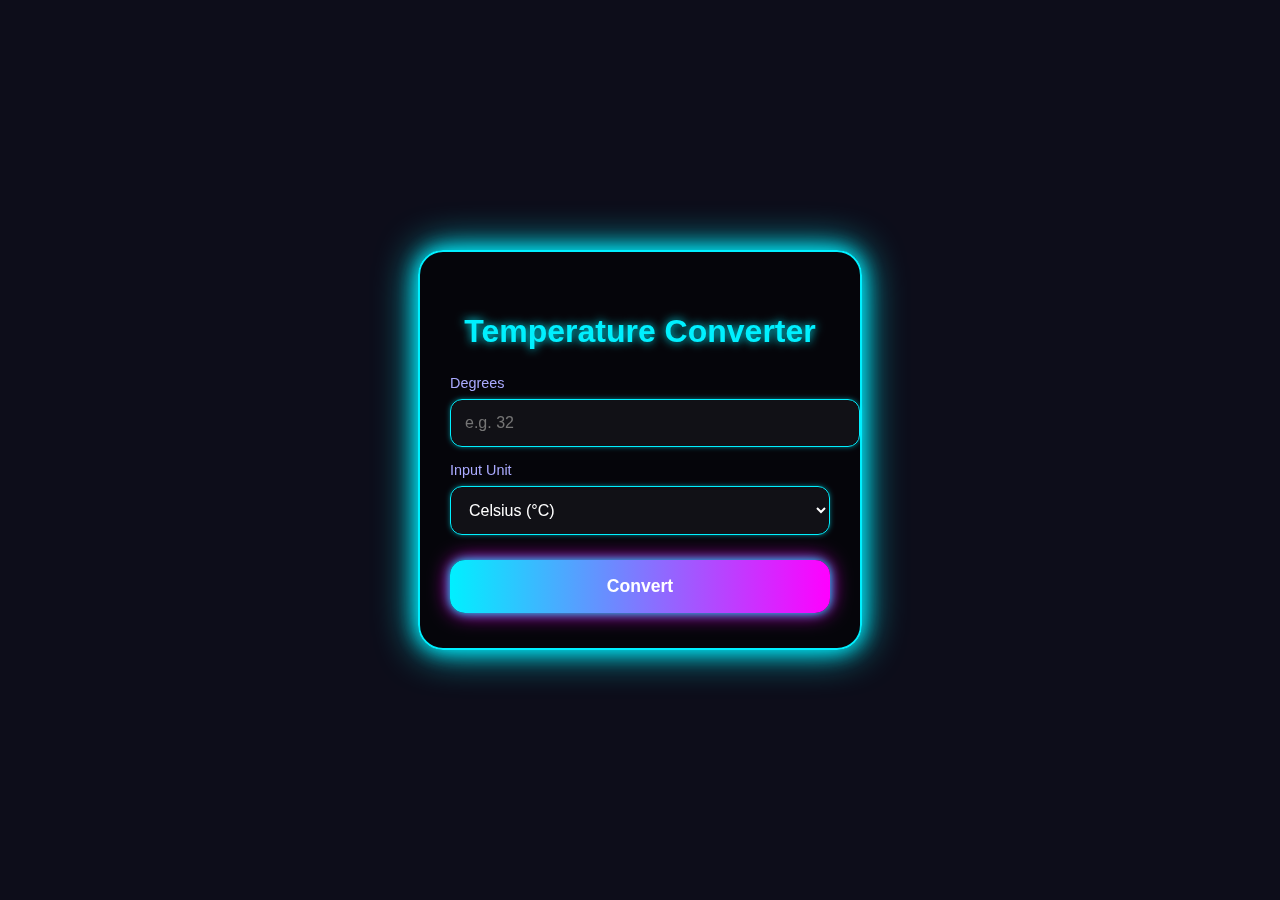
<file: TempConverter.html>
<!DOCTYPE html>
<html lang="en">
<head>
<meta charset="UTF-8">
<meta name="viewport" content="width=device-width, initial-scale=1.0">
<title>Neon Temperature Converter</title>
<style>
:root {
    --bg-color: #0d0d1a;
    --card-bg: rgba(0,0,0,0.6);
    --card-border: #00f0ff;
    --primary-accent: #00f0ff;
    --primary-hover: #ff00ff;
    --text-main: #ffffff;
    --text-dim: #aaaaff;
    --result-color: #ffff00;
    --error-color: #ff4444;
}

body {
    margin: 0;
    font-family: 'Segoe UI', sans-serif;
    display: flex;
    justify-content: center;
    align-items: center;
    min-height: 100vh;
    background: var(--bg-color);
}

.card {
    background: var(--card-bg);
    border: 2px solid var(--card-border);
    border-radius: 25px;
    padding: 35px 30px;
    width: 100%;
    max-width: 380px;
    backdrop-filter: blur(10px);
    box-shadow: 0 0 20px var(--primary-accent), 0 0 40px var(--primary-accent);
    transition: all 0.3s ease;
}

.card:hover {
    box-shadow: 0 0 30px var(--primary-accent), 0 0 60px var(--primary-hover);
}

h2 {
    text-align: center;
    color: var(--primary-accent);
    font-size: 2rem;
    margin-bottom: 25px;
    text-shadow: 0 0 10px var(--primary-accent);
}

label {
    font-size: 0.9rem;
    color: var(--text-dim);
    margin-top: 15px;
    display: block;
}

input, select {
    width: 100%;
    padding: 14px;
    margin-top: 8px;
    background: rgba(255,255,255,0.05);
    border: 1px solid #00f0ff;
    border-radius: 12px;
    color: var(--text-main);
    font-size: 1rem;
    outline: none;
    box-shadow: 0 0 5px rgba(0,240,255,0.5);
    transition: all 0.3s ease;
}

input:focus, select:focus {
    border-color: var(--primary-hover);
    box-shadow: 0 0 10px var(--primary-hover);
}

button {
    width: 100%;
    padding: 16px;
    margin-top: 25px;
    border: none;
    border-radius: 15px;
    font-size: 1.1rem;
    font-weight: bold;
    color: var(--text-main);
    background: linear-gradient(90deg, var(--primary-accent), var(--primary-hover));
    cursor: pointer;
    box-shadow: 0 0 10px var(--primary-accent), 0 0 20px var(--primary-hover);
    transition: all 0.3s ease;
}

button:hover {
    transform: translateY(-3px);
    box-shadow: 0 0 20px var(--primary-accent), 0 0 40px var(--primary-hover);
}

#resultBox {
    margin-top: 25px;
    padding: 18px;
    background: rgba(0,0,0,0.4);
    border-left: 5px solid var(--primary-accent);
    border-radius: 15px;
    display: none;
    box-shadow: 0 0 10px var(--primary-accent);
}

.result-title {
    font-weight: bold;
    color: var(--text-main);
    margin-bottom: 8px;
}

.result-text {
    color: var(--result-color);
    font-size: 1.2rem;
    white-space: pre-line;
}

.error {
    color: var(--error-color) !important;
    border-left-color: var(--error-color) !important;
}
</style>
</head>
<body>

<div class="card">
    <h2>Temperature Converter</h2>

    <label for="tempInput">Degrees</label>
    <input type="text" id="tempInput" placeholder="e.g. 32" autocomplete="off">

    <label for="unitSelect">Input Unit</label>
    <select id="unitSelect">
        <option value="C">Celsius (°C)</option>
        <option value="F">Fahrenheit (°F)</option>
        <option value="K">Kelvin (K)</option>
    </select>

    <button onclick="convertTemp()">Convert</button>

    <div id="resultBox">
        <div class="result-title">Result:</div>
        <div id="resultText" class="result-text"></div>
    </div>
</div>

<script>
function convertTemp() {
    const input = document.getElementById("tempInput").value.trim();
    const unit = document.getElementById("unitSelect").value;
    const resultText = document.getElementById("resultText");
    const resultBox = document.getElementById("resultBox");

    if (input === "" || isNaN(input)) {
        resultText.innerText = "⚠ Please enter a valid numerical value.";
        resultBox.style.display = "block";
        resultBox.classList.add("error");
        return;
    }

    const temp = parseFloat(input);
    let results = [];
    resultBox.classList.remove("error");

    switch (unit) {
        case "C":
            results.push(`${((temp * 9/5) + 32).toFixed(2)} °F`);
            results.push(`${(temp + 273.15).toFixed(2)} K`);
            break;
        case "F":
            results.push(`${((temp - 32) * 5/9).toFixed(2)} °C`);
            results.push(`${(((temp - 32) * 5/9) + 273.15).toFixed(2)} K`);
            break;
        case "K":
            results.push(`${(temp - 273.15).toFixed(2)} °C`);
            results.push(`${((temp - 273.15) * 9/5 + 32).toFixed(2)} °F`);
            break;
    }

    resultText.innerText = results.join('\n');
    resultBox.style.display = "block";
}
</script>

</body>
</html>
</file>
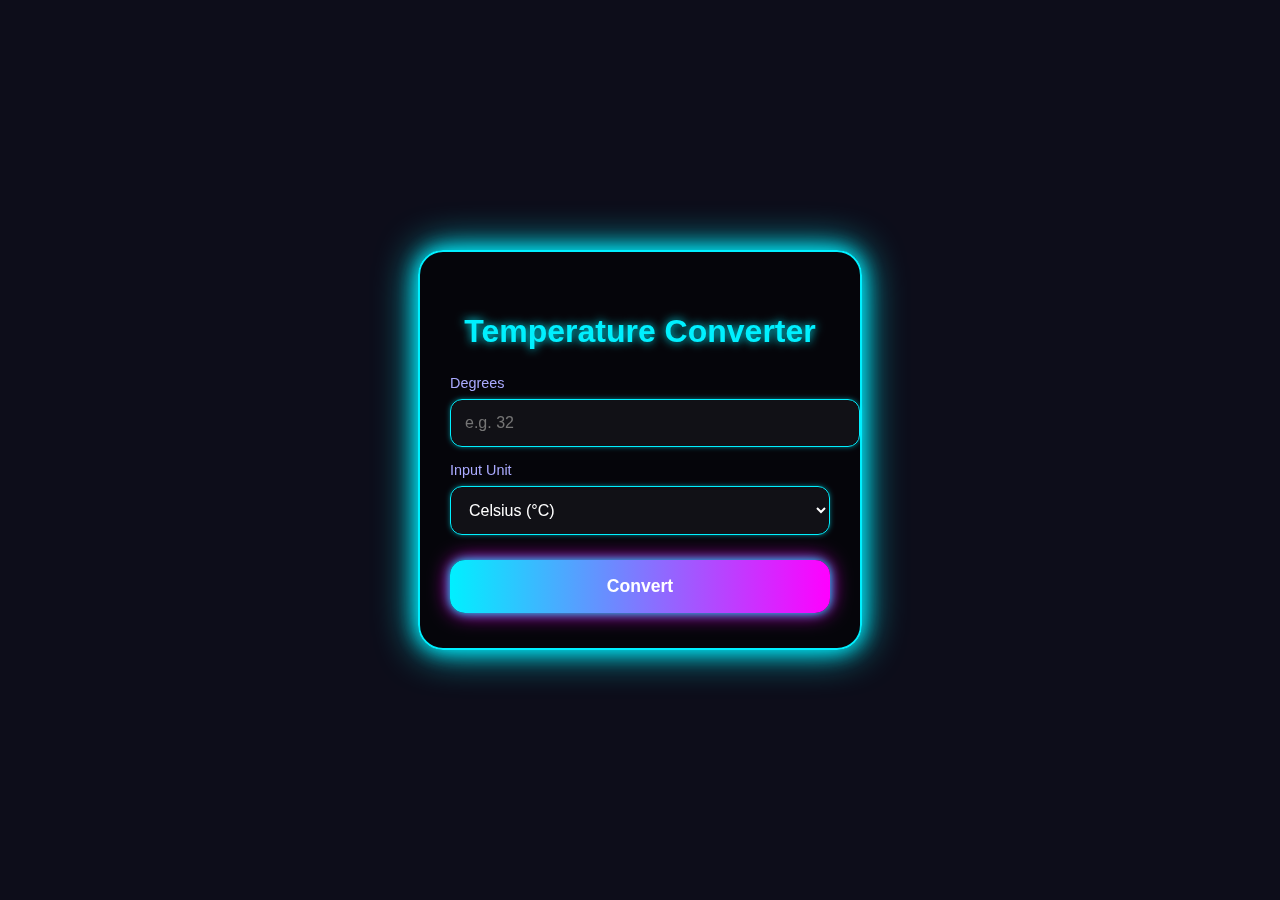
<file: TASK-03/TempConverter.html>
<!DOCTYPE html>
<html lang="en">
<head>
<meta charset="UTF-8">
<meta name="viewport" content="width=device-width, initial-scale=1.0">
<title>Neon Temperature Converter</title>
<style>
:root {
    --bg-color: #0d0d1a;
    --card-bg: rgba(0,0,0,0.6);
    --card-border: #00f0ff;
    --primary-accent: #00f0ff;
    --primary-hover: #ff00ff;
    --text-main: #ffffff;
    --text-dim: #aaaaff;
    --result-color: #ffff00;
    --error-color: #ff4444;
}

body {
    margin: 0;
    font-family: 'Segoe UI', sans-serif;
    display: flex;
    justify-content: center;
    align-items: center;
    min-height: 100vh;
    background: var(--bg-color);
}

.card {
    background: var(--card-bg);
    border: 2px solid var(--card-border);
    border-radius: 25px;
    padding: 35px 30px;
    width: 100%;
    max-width: 380px;
    backdrop-filter: blur(10px);
    box-shadow: 0 0 20px var(--primary-accent), 0 0 40px var(--primary-accent);
    transition: all 0.3s ease;
}

.card:hover {
    box-shadow: 0 0 30px var(--primary-accent), 0 0 60px var(--primary-hover);
}

h2 {
    text-align: center;
    color: var(--primary-accent);
    font-size: 2rem;
    margin-bottom: 25px;
    text-shadow: 0 0 10px var(--primary-accent);
}

label {
    font-size: 0.9rem;
    color: var(--text-dim);
    margin-top: 15px;
    display: block;
}

input, select {
    width: 100%;
    padding: 14px;
    margin-top: 8px;
    background: rgba(255,255,255,0.05);
    border: 1px solid #00f0ff;
    border-radius: 12px;
    color: var(--text-main);
    font-size: 1rem;
    outline: none;
    box-shadow: 0 0 5px rgba(0,240,255,0.5);
    transition: all 0.3s ease;
}

input:focus, select:focus {
    border-color: var(--primary-hover);
    box-shadow: 0 0 10px var(--primary-hover);
}

button {
    width: 100%;
    padding: 16px;
    margin-top: 25px;
    border: none;
    border-radius: 15px;
    font-size: 1.1rem;
    font-weight: bold;
    color: var(--text-main);
    background: linear-gradient(90deg, var(--primary-accent), var(--primary-hover));
    cursor: pointer;
    box-shadow: 0 0 10px var(--primary-accent), 0 0 20px var(--primary-hover);
    transition: all 0.3s ease;
}

button:hover {
    transform: translateY(-3px);
    box-shadow: 0 0 20px var(--primary-accent), 0 0 40px var(--primary-hover);
}

#resultBox {
    margin-top: 25px;
    padding: 18px;
    background: rgba(0,0,0,0.4);
    border-left: 5px solid var(--primary-accent);
    border-radius: 15px;
    display: none;
    box-shadow: 0 0 10px var(--primary-accent);
}

.result-title {
    font-weight: bold;
    color: var(--text-main);
    margin-bottom: 8px;
}

.result-text {
    color: var(--result-color);
    font-size: 1.2rem;
    white-space: pre-line;
}

.error {
    color: var(--error-color) !important;
    border-left-color: var(--error-color) !important;
}
</style>
</head>
<body>

<div class="card">
    <h2>Temperature Converter</h2>

    <label for="tempInput">Degrees</label>
    <input type="text" id="tempInput" placeholder="e.g. 32" autocomplete="off">

    <label for="unitSelect">Input Unit</label>
    <select id="unitSelect">
        <option value="C">Celsius (°C)</option>
        <option value="F">Fahrenheit (°F)</option>
        <option value="K">Kelvin (K)</option>
    </select>

    <button onclick="convertTemp()">Convert</button>

    <div id="resultBox">
        <div class="result-title">Result:</div>
        <div id="resultText" class="result-text"></div>
    </div>
</div>

<script>
function convertTemp() {
    const input = document.getElementById("tempInput").value.trim();
    const unit = document.getElementById("unitSelect").value;
    const resultText = document.getElementById("resultText");
    const resultBox = document.getElementById("resultBox");

    if (input === "" || isNaN(input)) {
        resultText.innerText = "⚠ Please enter a valid numerical value.";
        resultBox.style.display = "block";
        resultBox.classList.add("error");
        return;
    }

    const temp = parseFloat(input);
    let results = [];
    resultBox.classList.remove("error");

    switch (unit) {
        case "C":
            results.push(`${((temp * 9/5) + 32).toFixed(2)} °F`);
            results.push(`${(temp + 273.15).toFixed(2)} K`);
            break;
        case "F":
            results.push(`${((temp - 32) * 5/9).toFixed(2)} °C`);
            results.push(`${(((temp - 32) * 5/9) + 273.15).toFixed(2)} K`);
            break;
        case "K":
            results.push(`${(temp - 273.15).toFixed(2)} °C`);
            results.push(`${((temp - 273.15) * 9/5 + 32).toFixed(2)} °F`);
            break;
    }

    resultText.innerText = results.join('\n');
    resultBox.style.display = "block";
}
</script>

</body>
</html>
</file>
